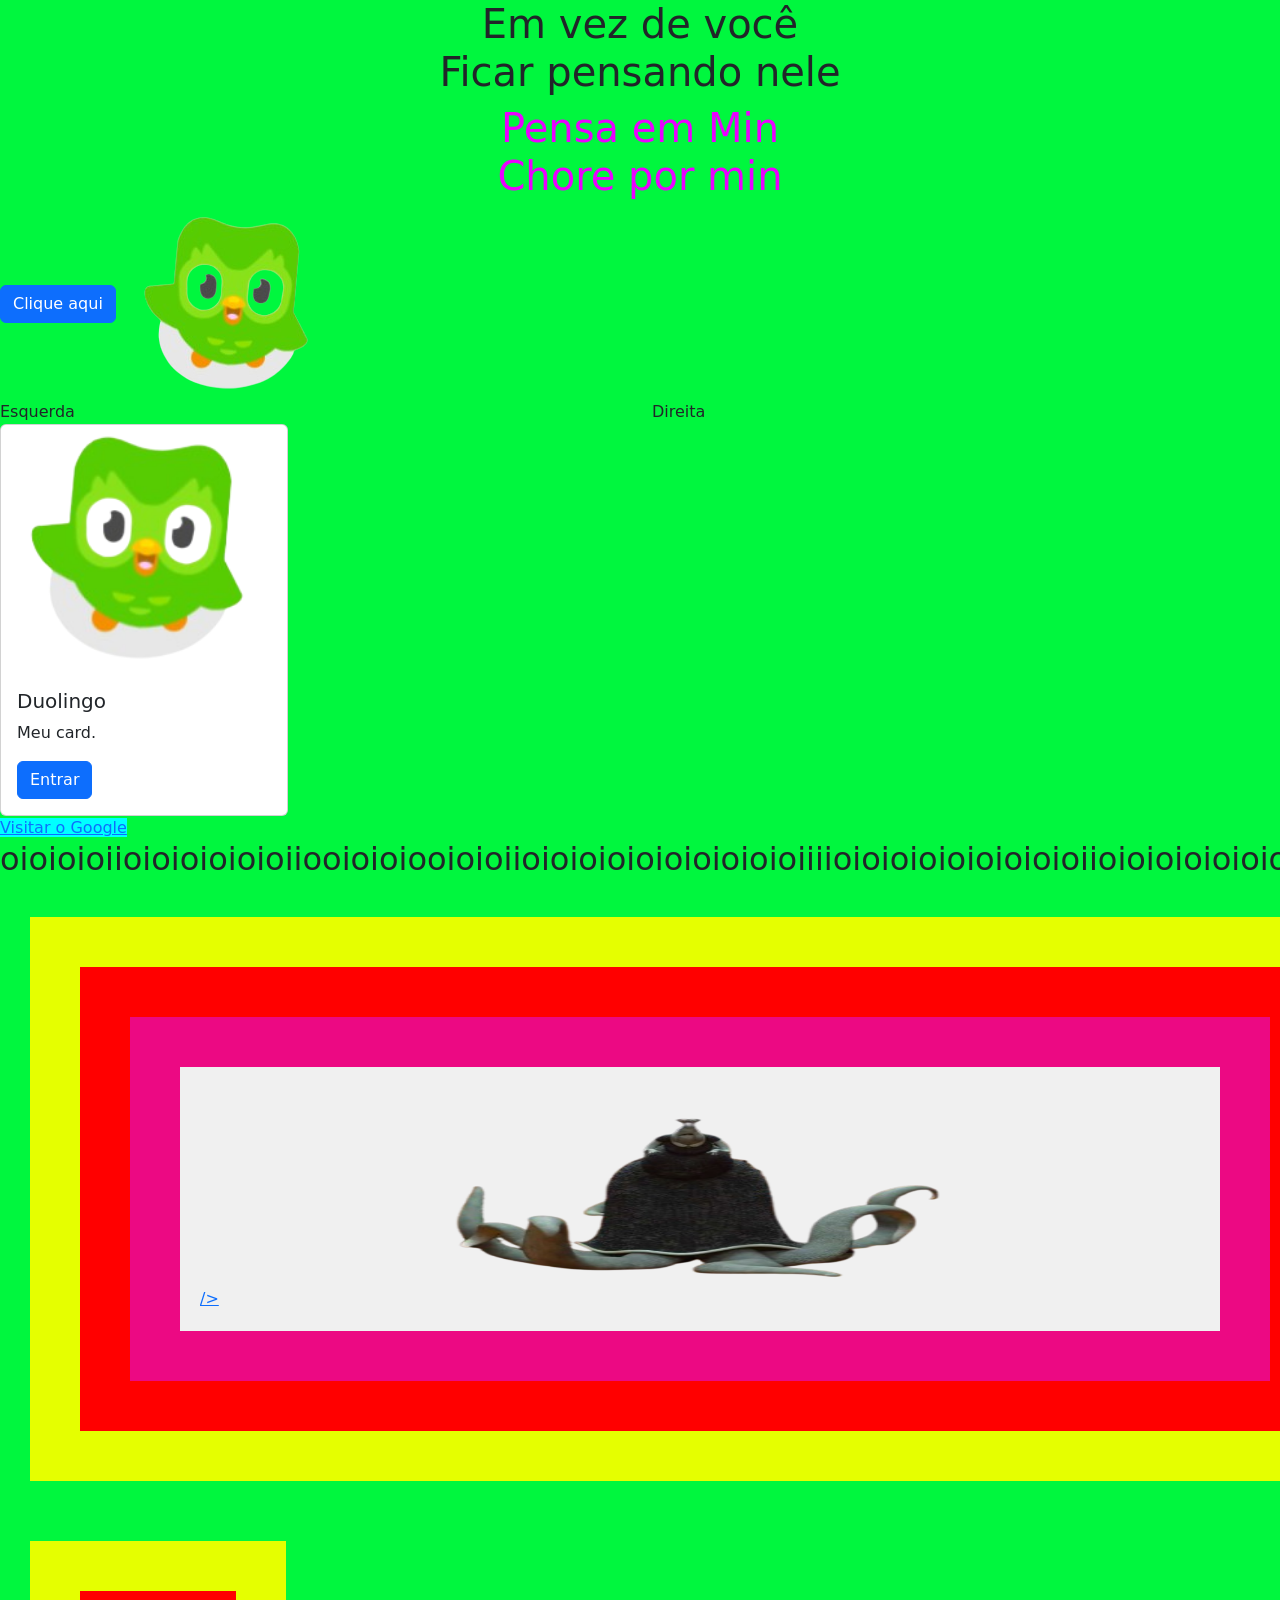
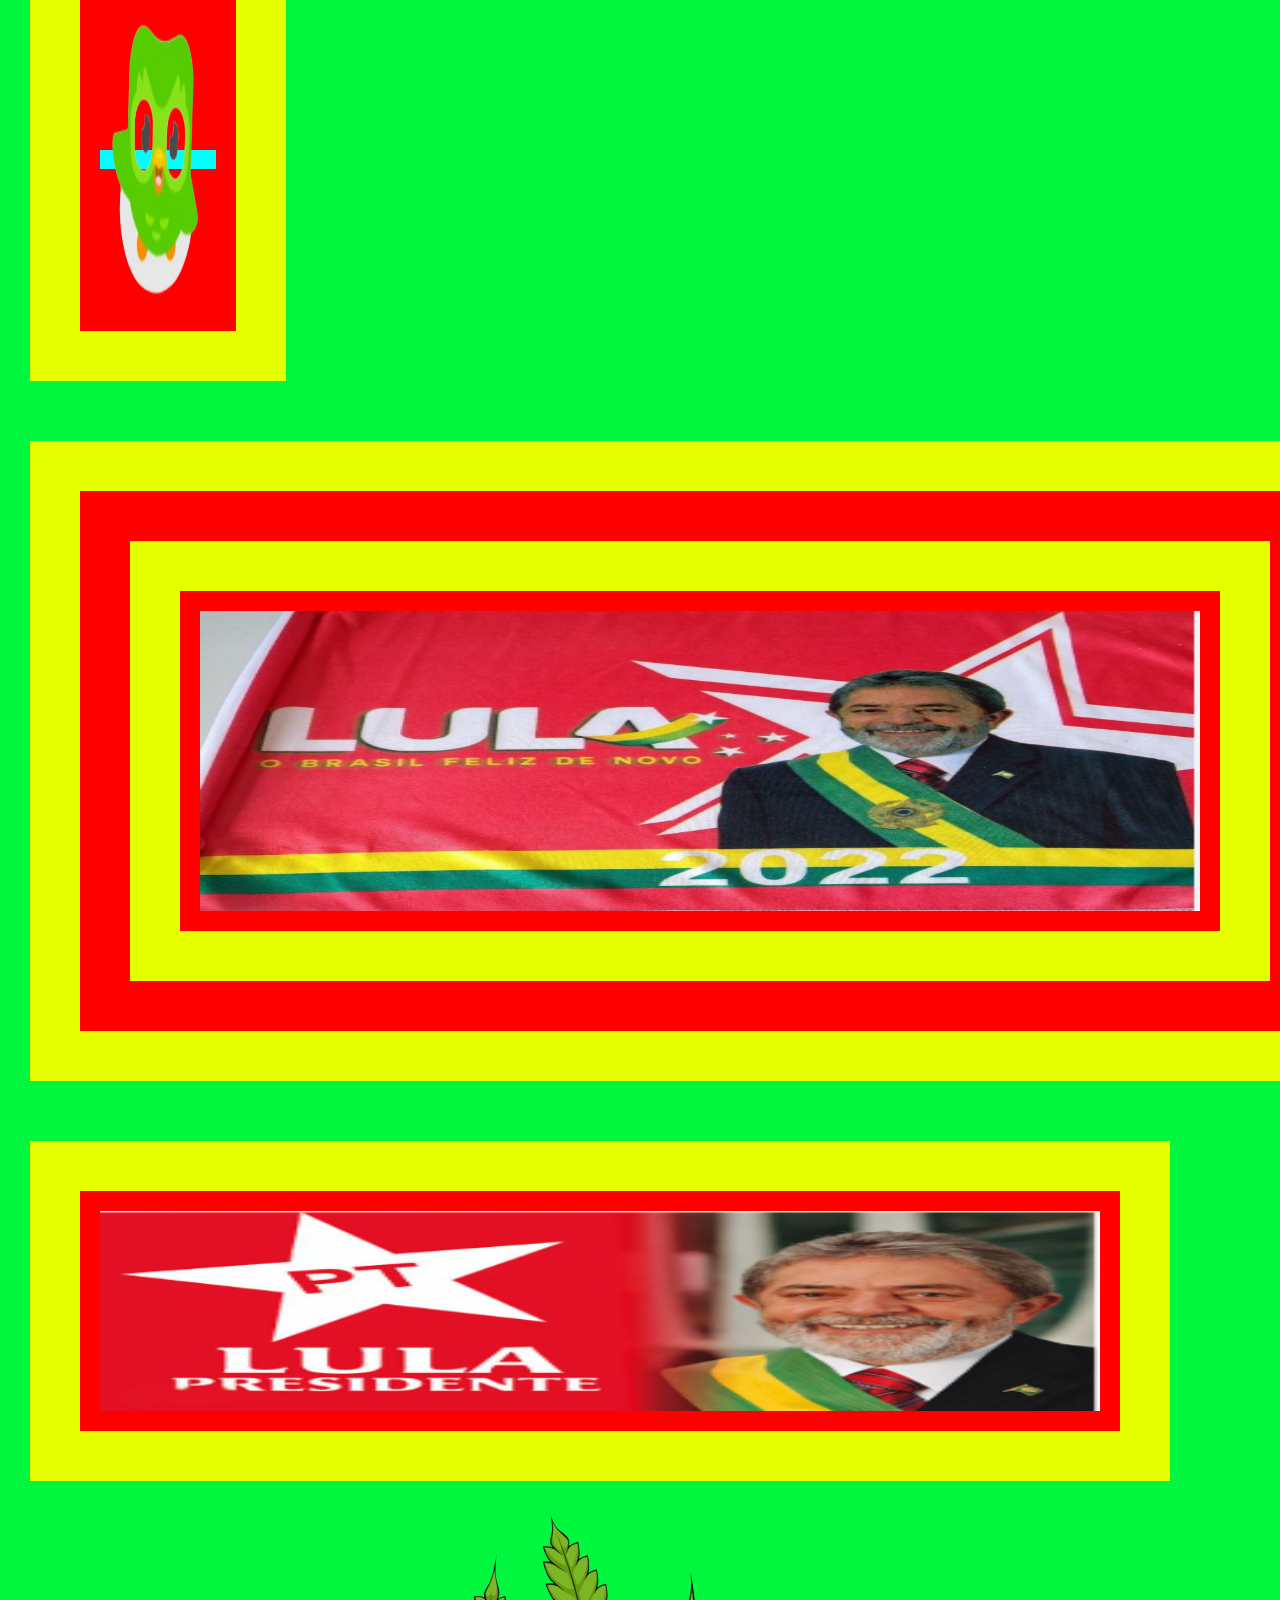
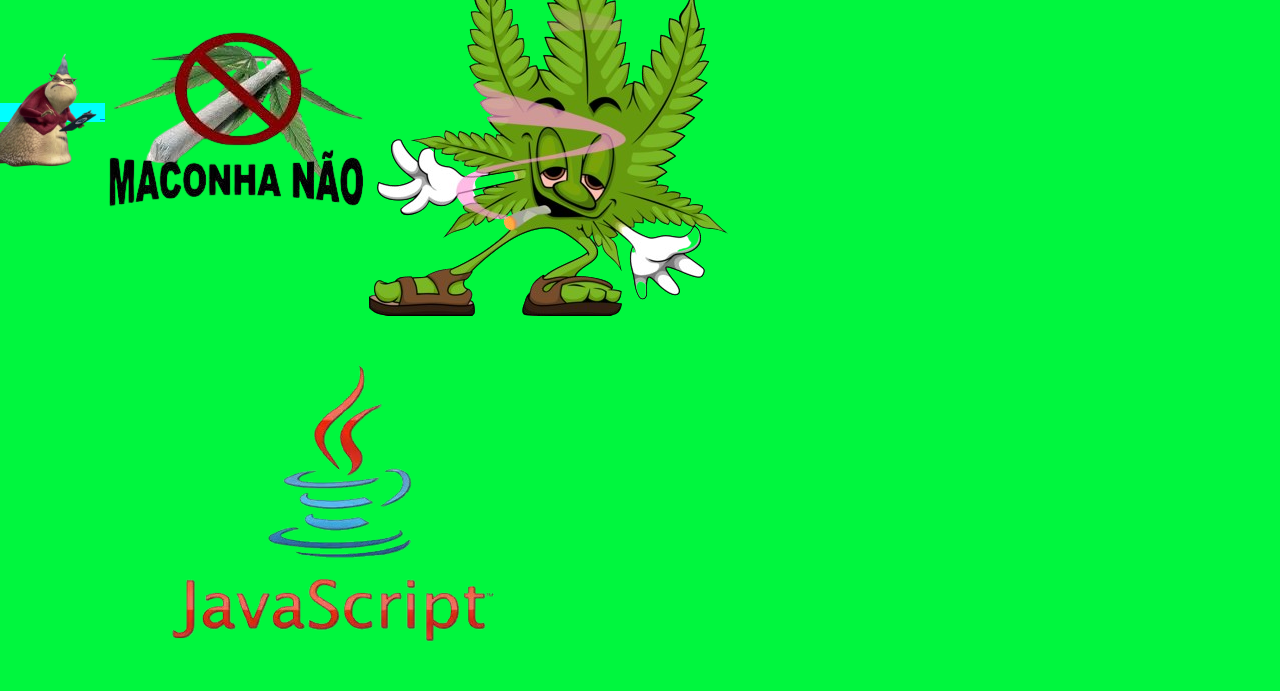
<file: home.html>
<html lang="pt-br">
  <head>
    <meta charset="UTF-8" />
    <meta name="viewport" content="width=device-width, initial-scale=1.0">
    <link rel="stylesheet" href="/styles/styles.css" />
    <link href="https://cdn.jsdelivr.net/npm/bootstrap@5.3.7/dist/css/bootstrap.min.css" rel="stylesheet">

    <title>Document</title>
  </head>
  <body class="cor">


    <h1 class="animacao-texto">
 
      Em vez de você <br>
      Ficar pensando nele
    </h1>

    <h1 class="subtitulo">
      Pensa em Min <br />
      Chore por min
    </h1>
    <button class="btn btn-primary">
    Clique aqui
</button>

<img src="duo.png" class="img-fluid" alt="Duolingo">

<div class="row">

    <div class="col">
        Esquerda
    </div>

    <div class="col">
        Direita
    </div>

</div>
<div class="card" style="width: 18rem;">
    <img src="duo.png" class="card-img-top">

    <div class="card-body">
        <h5 class="card-title">Duolingo</h5>

        <p>Meu card.</p>

        <a href="#" class="btn btn-primary">
            Entrar
        </a>
    </div>
</div>

    
    <a href="https://google.com">Visitar o Google</a>

  

    <div class="oi">
      <h2>oioioioiioioioioioioiiooioioiooioioiioioioioioioioioioioiiiioioioioioioioioioiioioioioioioioioioioioioioi</h2>
    </div>
    
     <div class="caixa">
  

  <a class="veia" href="https://www.gov.br/pt-br">  <img src="download (1).png" alt="" width="1000px "  height="200" >/></a>
 </div>
    

    <div class="caixa">

     
    
    <a href="https://www.gov.br/pt-br"><img src="duo.png" alt=""   width="116px" height="300"></a>
</div> 

 <div class="caixa">
  

  <a class="caixa" href="https://www.gov.br/pt-br"><img src="PTLULA.PNG" alt="" width="1000px" height=300px" /></a>
 </div>
  <div class="caixa">

 <a href="https://www.gov.br/pt-br"> <img src="lula2.PNG" alt=""  width="1000px" height="200"></a>
 </div>
 <a href="">
  
  <img src="download.png" alt="" width="100px">
 </a>



 
    <img src="aconha.png" alt="">
    <img src="pngtree-weedman---marijuana-cartoon-mascot-pot-png-image_11245113-removebg-preview.png" alt="">
  <img src="js.png" alt="">

  </body>
</html>
</file>
<file: styles/styles.css>
h1 {
    color: rgb(0, 47, 255);
    max-width: 100%;
}

.subtitulo {
    text-align: center;
    color: rgb(234, 0, 255);
}
#batata {
    margin: 50px;
    
}
.oi {
    text-align: center;
}
.caixa{
    display: inline-block;
    content:olaaaaaaaaa;
  
    padding: 20px;
    border: 50px solid rgb(229, 255, 0);
    margin: 30px;
    background-color: rgb(255, 0, 0);
}
 .cor{
    background-color: rgb(0, 247, 62)
   
 }
 .veia{
    display: inline-block;
    content:olaaaaaaaaa;
  
    padding: 20px;
    border: 50px solid rgb(236, 9, 131);
    margin: 30px;
    background-color: rgb(240, 240, 240);
 }
 a {
  color: blue; /* Cor normal do link */
}

a:hover {
  color: red; /* Cor do link quando o mouse passa por cima */
  text-decoration: underline; /* Adiciona sublinhado */
}

 a {
    background-color: aqua;
 }
.animacao-texto {
    text-align: center;
    animation: maluko 4s infinite;
}

@keyframes maluko {
    0% {
        transform: translateX(0) rotate(0deg);
    }

    25% {
        transform: translateX(300px) rotate(10deg);
    }

    50% {
        transform: translateX(0) rotate(-10deg);
    }

    75% {
        transform: translateX(-300px) rotate(10deg);
    }

    100% {
        transform: translateX(0) rotate(0deg);
    }
}
</file>
